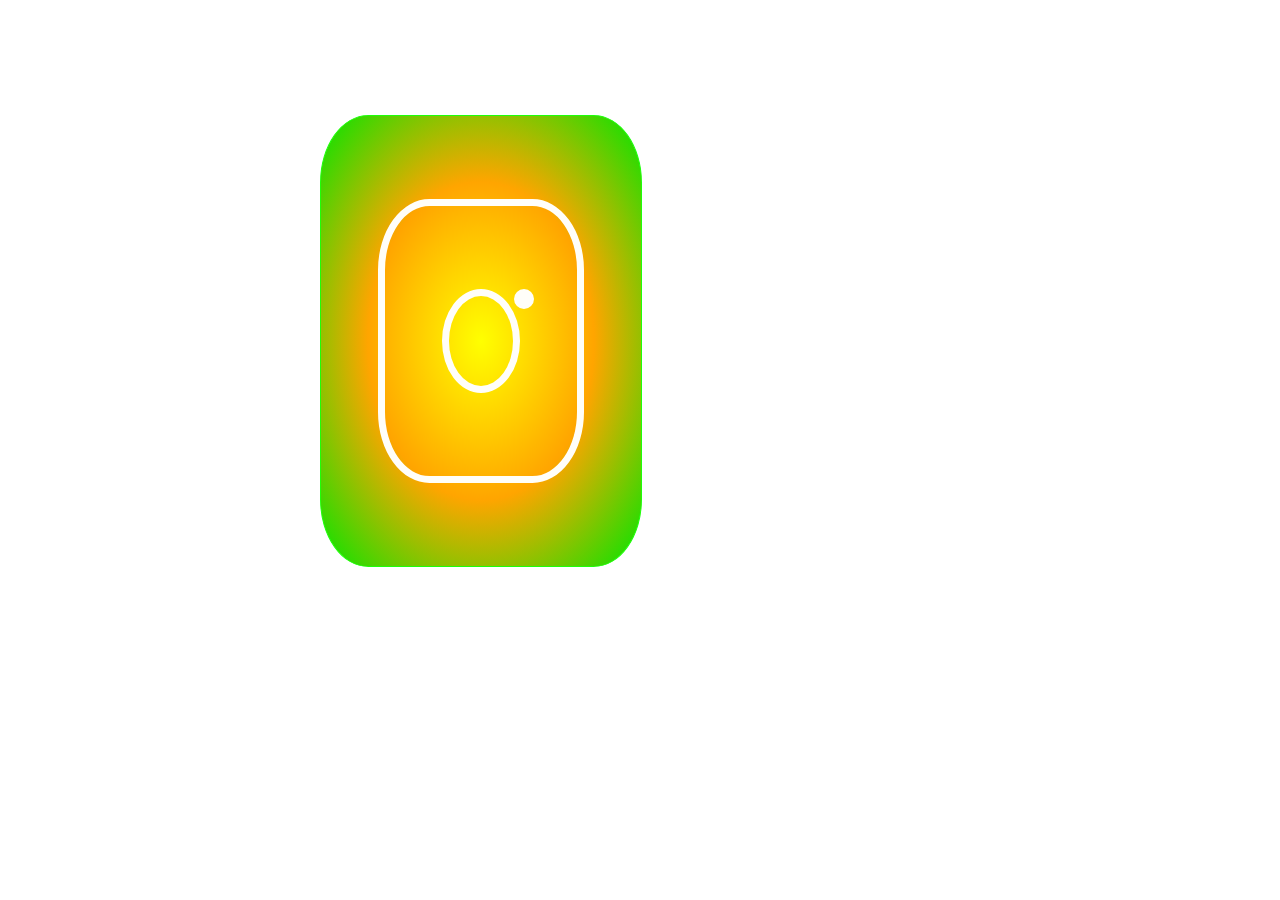
<file: Instagram-Logo/index.html>
<!DOCTYPE html>
<html lang="en">
<head>
    <meta charset="UTF-8">
    <meta http-equiv="X-UA-Compatible" content="IE=edge">
    <meta name="viewport" content="width=device-width, initial-scale=1.0">
    
    <link rel="stylesheet" href="index.css">
    <title>Insta-Logo</title>
</head>
<body>
    <!-- <div class="Slider-container">
    <div class="left-slider">
    <div style="background-color:black;"><h1></h1></div></div></div> -->
    <div>
    <span></span>
    </div>
</body>
</html>
</file>
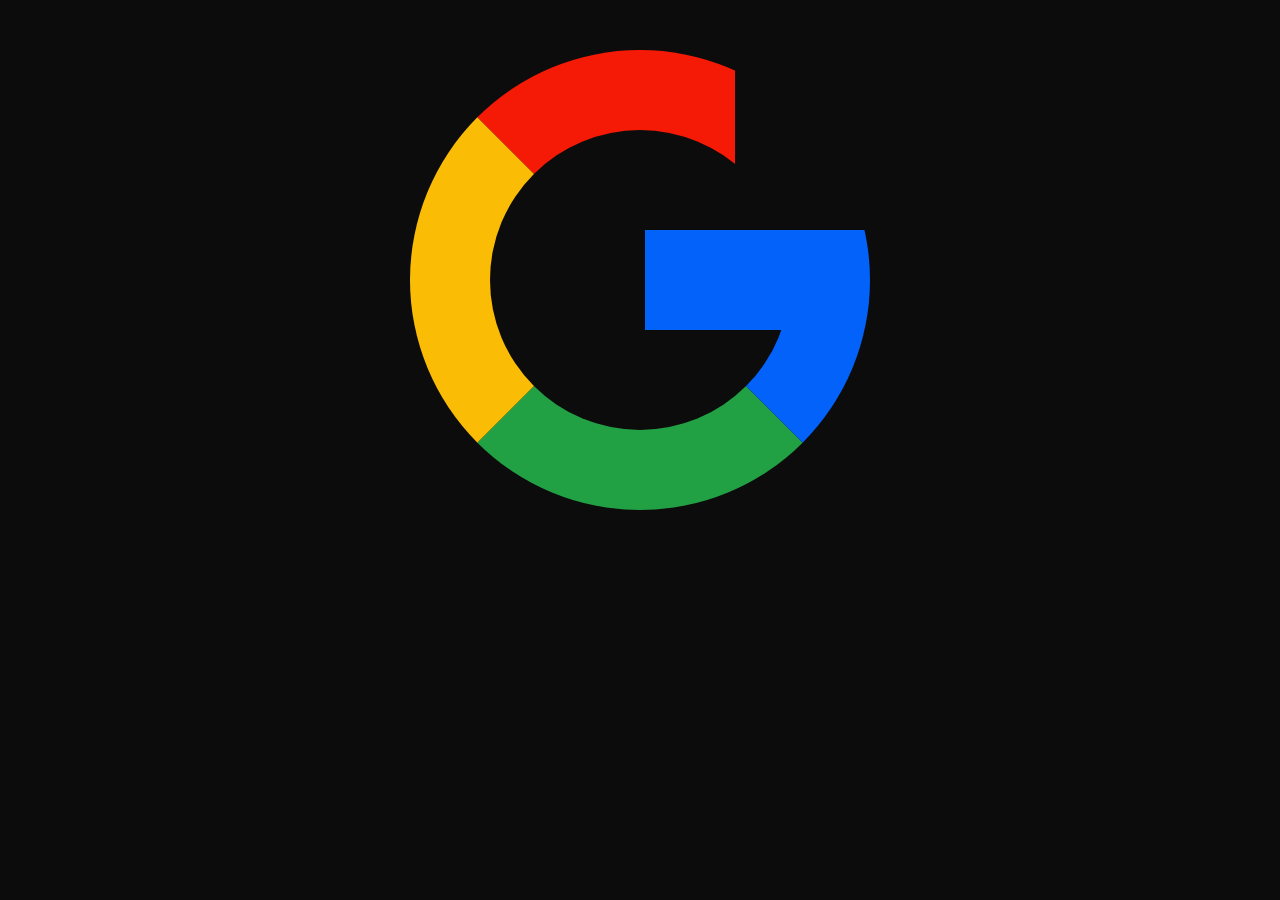
<file: Google-Logo/logo.html>
<!DOCTYPE html>
<html lang="en">
<head>
    <meta charset="UTF-8">
    <meta http-equiv="X-UA-Compatible" content="IE=edge">
    <meta name="viewport" content="width=device-width, initial-scale=1.0">
    <title>Google-Logo</title>
    <link rel="stylesheet" href="logo.css">
</head>
<body>
<div></div>
    
</body>
</html>
</file>
<file: Instagram-Logo/index.css>
body{
margin-left: 25%;
margin-top: 9%;
}
div{
border: 1px solid rgb(30, 255, 9);
border-radius: 15%;
background: radial-gradient(yellow,orange,rgb(1, 230, 1));
height: 50%;
width: 25%;
position: absolute;
}
div:before
{
content: '';
top: 0;
left: 0;
right:0;
bottom:0;
height: 60%;
width: 60%;
border: 7px solid rgb(255, 254, 249);
border-radius: 25%;
position: absolute;
margin: auto;
}
div:after
{
content: '';
top: 0;
left: 0;
right:0;
bottom:0;
height: 20%;
width: 20%;
border: 7px solid rgb(255, 254, 249);
border-radius: 100%;
position: absolute;
margin: auto;
}
span{
content: '';
top: 0px;
left: 85px;
right: 0;
bottom:85px;
height: 0%;
width: 0%;
border: 10px solid rgb(255, 254, 249);
border-radius: 100%;
position: absolute;
margin: auto;
}
</file>
<file: Google-Logo/logo.css>
*
{
background-color: rgb(12, 12, 12);
}


div{
height: 300px;
width:300px;
margin: 50px auto;
border-top:80px solid #f51a06 ;
border-bottom:80px solid #22a144;
border-left:80px solid #fbbc05 ;
border-right:80px solid #0362fa ;
border-radius:50% ;
position: relative;
}
div:before{
content:" ";
position: absolute;
top: 50%;
right:-55px;
transform: translateY(-50%);
width: 200px;
height:100px;
background: #0362fa;
}
div:after{
content:" ";
position: absolute;
top: -100px;
right: -145px;
width: 0;
height:0;
border-top: 200px solid rgb(12, 12, 12);
border-right: 200px solid rgb(12, 12, 12);
}
</file>
